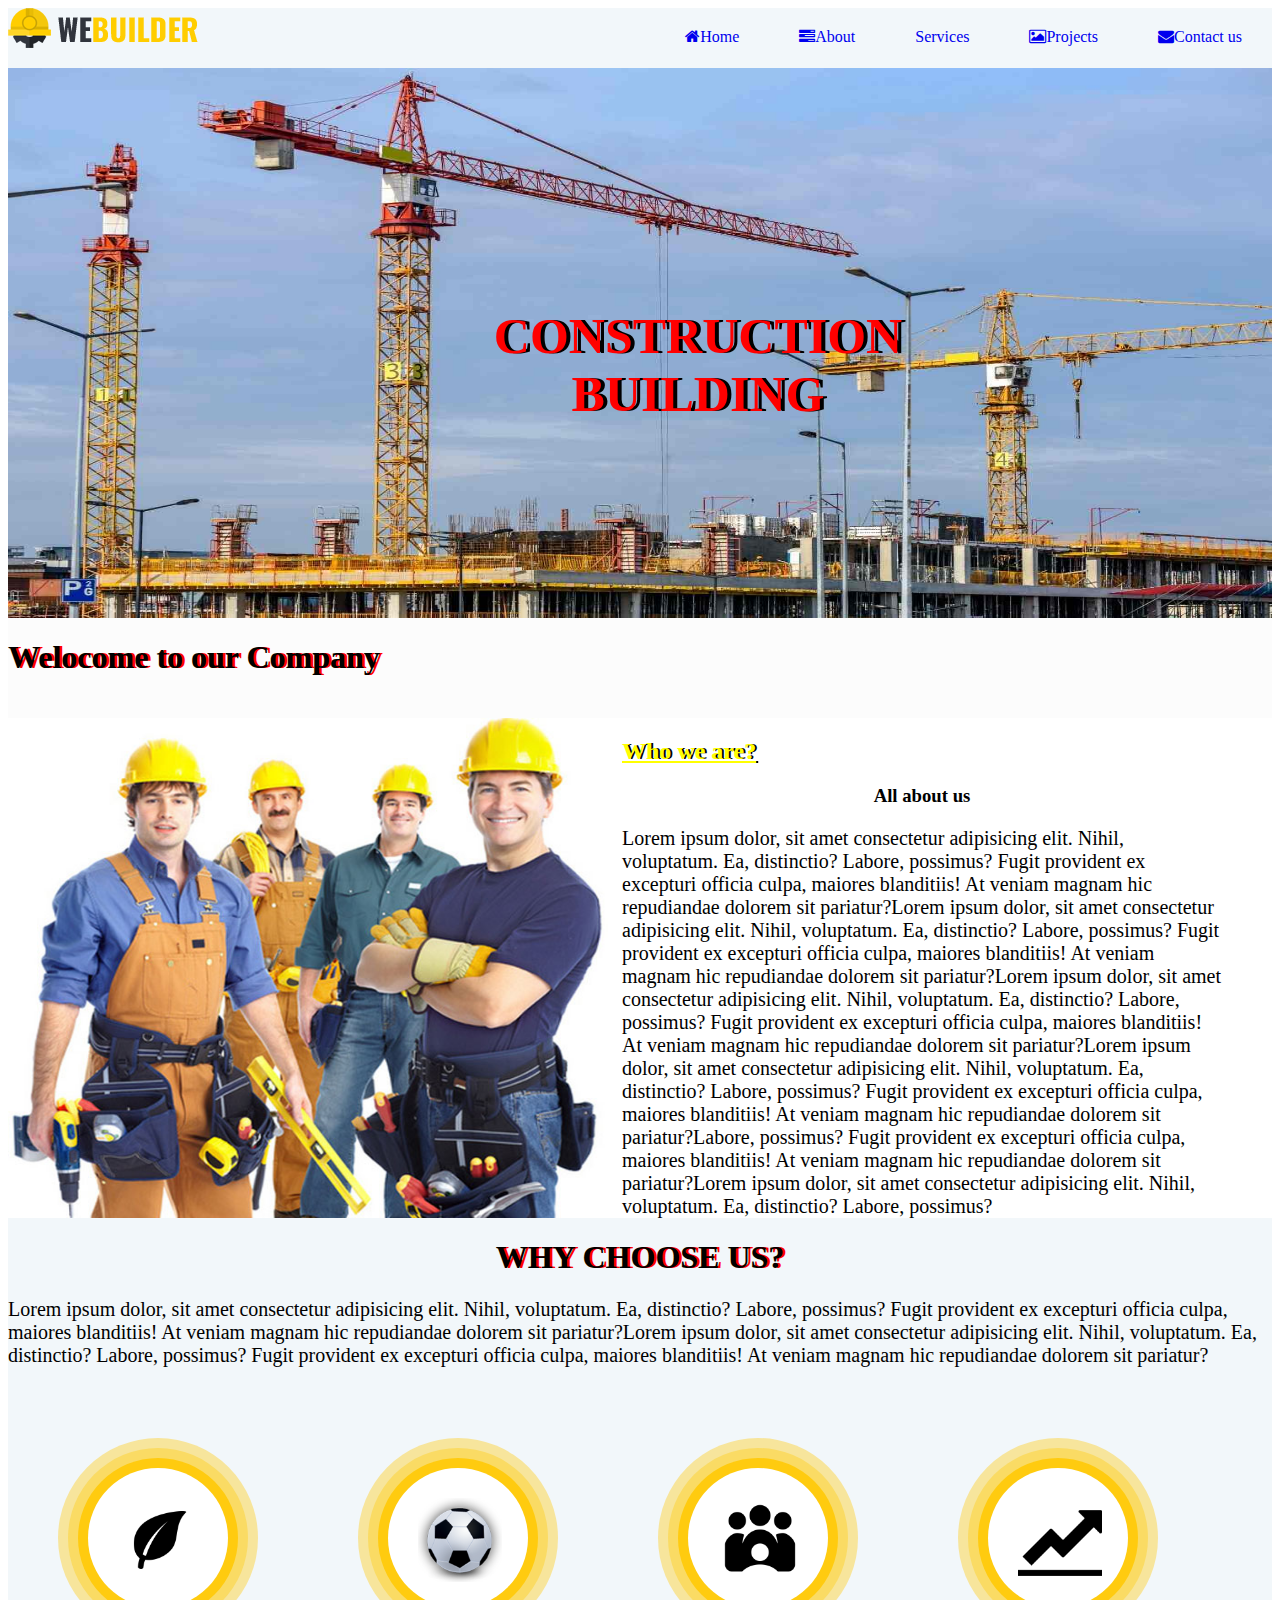
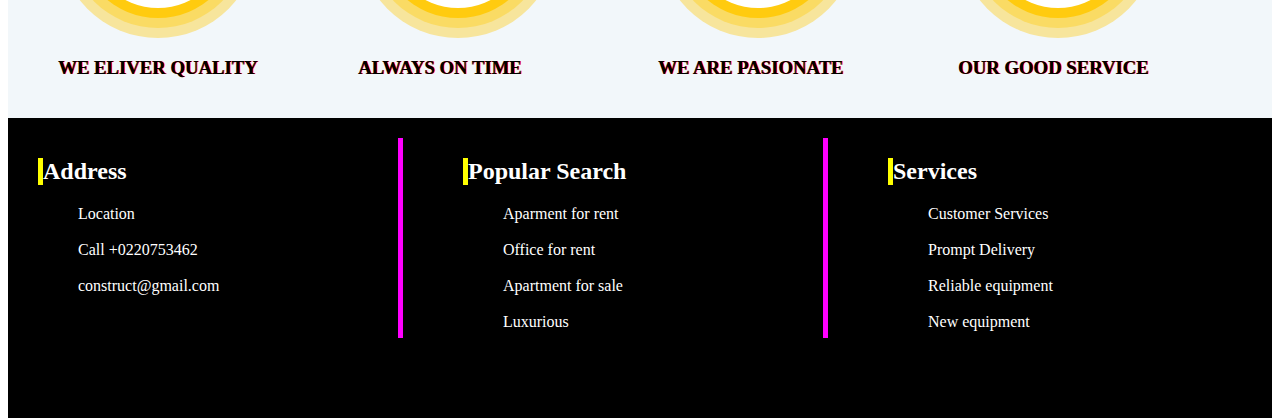
<file: css project/index.html>
<html>
	<head>
		<title>Css1project</title>
		<style type="text/css">
		
		</style>
		<link rel="stylesheet" type="text/css" href="index-style.css"/>
		<link rel="stylesheet" type="text/css" href="css/font-awesome.css"/>
	</head>
	<body>
		<div id="mainarea"> 
			<div id="menuarea"> 
				<div id="m1"><img src="home/download.webp"/></div>
				<div id="m2">
				<ul> 
					<li><a href="#"><i class="fa fa-envelope"> </i>Contact us</a></li>
					<li><a href="Project.html"><i class="fa fa-photo"> </i>Projects</a></li>
					<li><a href="services.html">Services</a></li>
					<li><a href="about.html"><i class="fa fa-tasks"> </i>About</a></li>
					<li><a href="index.html"><i class="fa fa-home"> </i>Home</a></li>
				</ul>
				</div>
			</div>
			<div id="toparea"> 
				<img src="home/topimg.jpg"/>
				<div id="tarea"><h1>CONSTRUCTION BUILDING</h1></div>
			</div>
			<div id="aboutarea1"> 
				<h1>Welocome to our Company</h1>
			</div>
			<div id="aboutarea2">
				<div id="a1"> 
					<img src="home/about.jpg"/>
				</div>
				<div id="a2">
					<h2>Who we are?</h2><h3>All about us</h3> 
					<p>Lorem ipsum dolor, sit amet consectetur adipisicing elit. Nihil, voluptatum. Ea, distinctio? Labore, possimus? Fugit provident ex excepturi officia culpa, maiores blanditiis! At veniam magnam hic repudiandae dolorem sit pariatur?Lorem ipsum dolor, sit amet consectetur adipisicing elit. Nihil, voluptatum. Ea, distinctio? Labore, possimus? Fugit provident ex excepturi officia culpa, maiores blanditiis! At veniam magnam hic repudiandae dolorem sit pariatur?Lorem ipsum dolor, sit amet consectetur adipisicing elit. Nihil, voluptatum. Ea, distinctio? Labore, possimus? Fugit provident ex excepturi officia culpa, maiores blanditiis! At veniam magnam hic repudiandae dolorem sit pariatur?Lorem ipsum dolor, sit amet consectetur adipisicing elit. Nihil, voluptatum. Ea, distinctio? Labore, possimus? Fugit provident ex excepturi officia culpa, maiores blanditiis! At veniam magnam hic repudiandae dolorem sit pariatur?Labore, possimus? Fugit provident ex excepturi officia culpa, maiores blanditiis! At veniam magnam hic repudiandae dolorem sit pariatur?Lorem ipsum dolor, sit amet consectetur adipisicing elit. Nihil, voluptatum. Ea, distinctio? Labore, possimus?</p>
				</div>
		 	</div>
			<div id="choosearea1"> 
				<h1>WHY CHOOSE US?</h1>
				<p>Lorem ipsum dolor, sit amet consectetur adipisicing elit. Nihil, voluptatum. Ea, distinctio? Labore, possimus? Fugit provident ex excepturi officia culpa, maiores blanditiis! At veniam magnam hic repudiandae dolorem sit pariatur?Lorem ipsum dolor, sit amet consectetur adipisicing elit. Nihil, voluptatum. Ea, distinctio? Labore, possimus? Fugit provident ex excepturi officia culpa, maiores blanditiis! At veniam magnam hic repudiandae dolorem sit pariatur?</p>
			</div>
			<div id="choosearea2"> 
				<div class="c1"> 
					<div id="cc1"> 
						<div id="cc12">
							<div id="cc13"> 
								<div id="cc14"> 
									<img src="home/leaf.png"/>
								</div>
							</div>
						</div>
					</div>
					<div id="cc2"> 
						<h3>WE ELIVER QUALITY</h3>
					</div>
				</div>
				<div class="c1"> 
					<div id="cc1"> 
						<div id="cc12">
							<div id="cc13"> 
								<div id="cc14"> 
									<img src="home/football.png"/>
								</div>
							</div>
						</div>
					</div>
					<div id="cc2"> 
						<h3>ALWAYS ON TIME</h3>
					</div>
				</div>
				<div class="c1"> 
					<div id="cc1"> 
						<div id="cc12">
							<div id="cc13"> 
								<div id="cc14"> 
									<img src="home/group.png"/>
								</div>
							</div>
						</div>
					</div>
					<div id="cc2"> 
						<h3>WE ARE PASIONATE</h3>
					</div>
				</div>
				<div class="c1"> 
					<div id="cc1"> 
						<div id="cc12">
							<div id="cc13"> 
								<div id="cc14">
				 					<img src="home/line.png"/>
								</div>
							</div>
						</div>
					</div>
					<div id="cc2"> 
						<h3>OUR GOOD SERVICE</h3>
					</div>
				</div>
			</div>
			<div id="footerarea"> 
				<div id="f1"> 
					<h2>Address</h2>
					<ul> 
						<li>Location</li></br>
						<li>Call +0220753462</li></br>
						<li>construct@gmail.com</li></br>
					</ul>
				</div> 
				<div id="f2"> 
					<h2>Popular Search</h2>
					<ul> 
						<li>Aparment for rent</li></br>
						<li>Office for rent</li></br>
						<li>Apartment for sale</li></br>
						<li>Luxurious</li></br>
					</ul>
				</div> 
				<div id="f3"> 
					<h2>Services</h2>
					<ul> 
						<li>Customer Services</li></br>
						<li>Prompt Delivery</li></br>
						<li>Reliable equipment</li></br>
						<li>New equipment</li></br>
					</ul>
				</div> 
			</div>
		</div>
	</body>
</html>
</file>
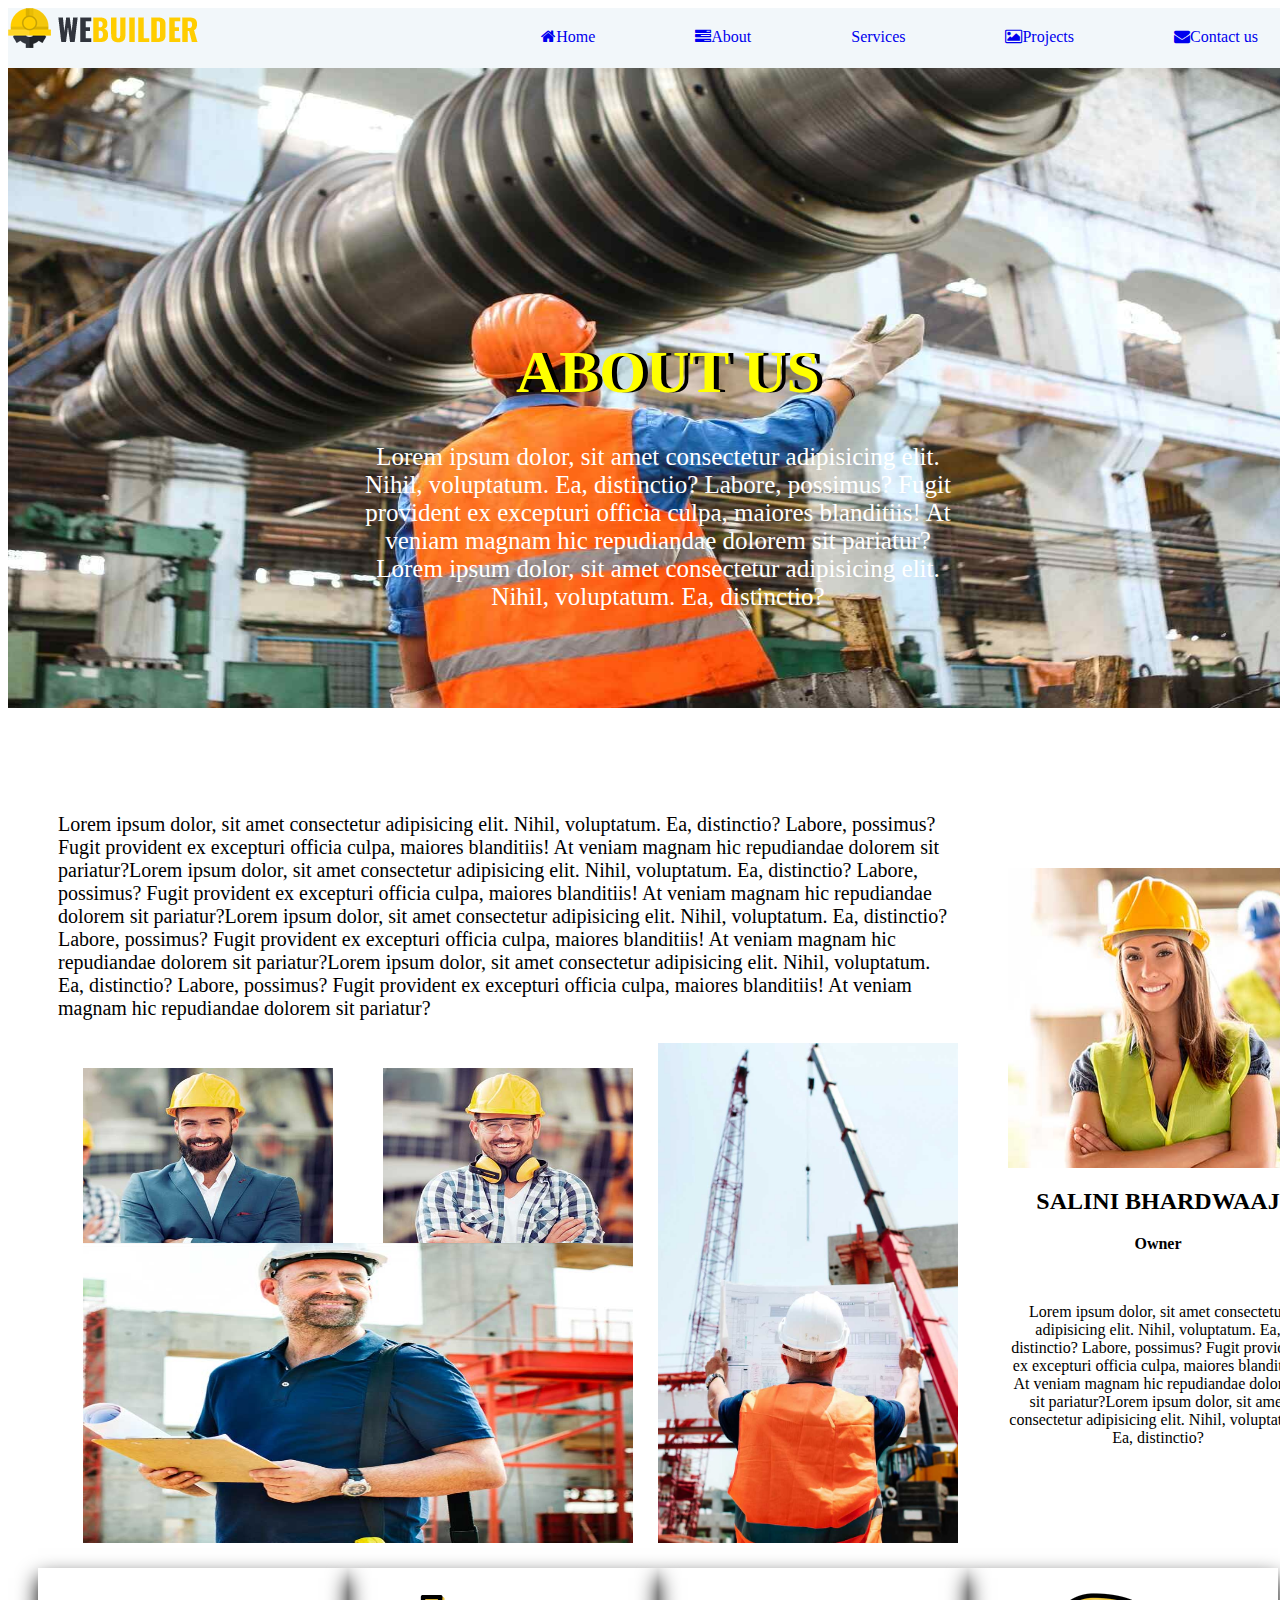
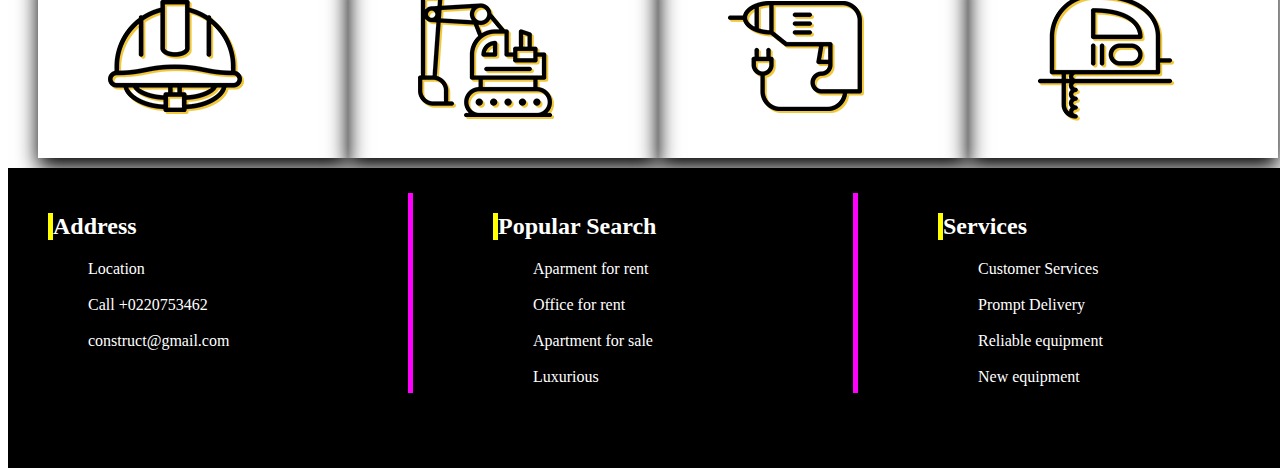
<file: about.html>
<html>
	<head>
		<title>Css1project</title>
		<style type="text/css">
		
		</style>
		<link rel="stylesheet" type="text/css" href="about-style.css"/>
		<link rel="stylesheet" type="text/css" href="css/font-awesome.css"/>
	</head>
	<body>
		<div id="mainarea"> 
			<div id="menuarea"> 
				<div id="m1"><img src="home/download.webp"/></div>
				<div id="m2">
					<ul> 
						<li><a href="#"><i class="fa fa-envelope"> </i>Contact us</a></li>
						<li><a href="Project.html"><i class="fa fa-photo"> </i>Projects</a></li>
						<li><a href="services.html">Services</a></li>
						<li><a href="about.html"><i class="fa fa-tasks"> </i>About</a></li>
						<li><a href="index.html"><i class="fa fa-home"> </i>Home</a></li>
					</ul>
				</div>
			</div>
			<div id="aboutarea1"> 
				<img src="about/about-img.jpg"/>
				<div id="tarea1"><h1>ABOUT US</h1></div>
				<div id="tarea2"><p>Lorem ipsum dolor, sit amet consectetur adipisicing elit. Nihil, voluptatum. Ea, distinctio? Labore, possimus? Fugit provident ex excepturi officia culpa, maiores blanditiis! At veniam magnam hic repudiandae dolorem sit pariatur?Lorem ipsum dolor, sit amet consectetur adipisicing elit. Nihil, voluptatum. Ea, distinctio?</p></div>
			</div>
			<div id="aboutarea2"> 
				<div id="a1"> 
					<div id="a12">
						<div id="a123"> 
							<p>Lorem ipsum dolor, sit amet consectetur adipisicing elit. Nihil, voluptatum. Ea, distinctio? Labore, possimus? Fugit provident ex excepturi officia culpa, maiores blanditiis! At veniam magnam hic repudiandae dolorem sit pariatur?Lorem ipsum dolor, sit amet consectetur adipisicing elit. Nihil, voluptatum. Ea, distinctio? Labore, possimus? Fugit provident ex excepturi officia culpa, maiores blanditiis! At veniam magnam hic repudiandae dolorem sit pariatur?Lorem ipsum dolor, sit amet consectetur adipisicing elit. Nihil, voluptatum. Ea, distinctio? Labore, possimus? Fugit provident ex excepturi officia culpa, maiores blanditiis! At veniam magnam hic repudiandae dolorem sit pariatur?Lorem ipsum dolor, sit amet consectetur adipisicing elit. Nihil, voluptatum. Ea, distinctio? Labore, possimus? Fugit provident ex excepturi officia culpa, maiores blanditiis! At veniam magnam hic repudiandae dolorem sit pariatur?</p>
						</div>
					 	<div id="a124"> 
							<div id="a1245"> 
								<div id="box1"> 
									<img src="about/avatar-05.jpg"/>
								</div>
								<div id="box2">
									<img src="about/avatar-06.jpg"/>
								</div>
							</div>
					 		<div id="a1246"> 
								<img src="about/gallery-02.jpg"/>
							</div>
					 	</div>
					 	<div id="a125"> 
							<img src="about/gallery-01.jpg"/>
						</div>
					 </div>
					<div id="a13"> 
						<div id="b13"> 
							<img src="about/avatar-07.jpg"/>
						</div>
						<div id="b14"> 
							<h2>SALINI BHARDWAAJ</h2>
							<p><b>Owner</b></p><br/>
							<p>Lorem ipsum dolor, sit amet consectetur adipisicing elit. Nihil, voluptatum. Ea, distinctio? Labore, possimus? Fugit provident ex excepturi officia culpa, maiores blanditiis! At veniam magnam hic repudiandae dolorem sit pariatur?Lorem ipsum dolor, sit amet consectetur adipisicing elit. Nihil, voluptatum. Ea, distinctio?</p>
						</div>
					</div>
				</div>
				<div id="a2">
					<div id="div"> 
					<div class="b2"> 
						<img src="about/icon-05.png"/>
					</div>
					<div class="b2"> 
						<img src="about/icon-06.png"/>
					</div>
					<div class="b2"> 
						<img src="about/icon-07.png"/>
					</div>
					<div class="b2"> 
						<img src="about/icon-08.png"/>
					</div>
					</div>
				</div>
			</div>
			<div id="footerarea"> 
				<div id="f1"> 
					<h2>Address</h2>
					<ul> 
						<li>Location</li></br>
						<li>Call +0220753462</li></br>
						<li>construct@gmail.com</li></br>
					</ul>
				</div> 
				<div id="f2"> 
					<h2>Popular Search</h2>
					<ul> 
						<li>Aparment for rent</li></br>
						<li>Office for rent</li></br>
						<li>Apartment for sale</li></br>
						<li>Luxurious</li></br>
					</ul>
				</div> 
				<div id="f3"> 
					<h2>Services</h2>
					<ul> 
						<li>Customer Services</li></br>
						<li>Prompt Delivery</li></br>
						<li>Reliable equipment</li></br>
						<li>New equipment</li></br>
					</ul>
				</div> 
			</div>
		</div>
	</body>
</html>
</file>
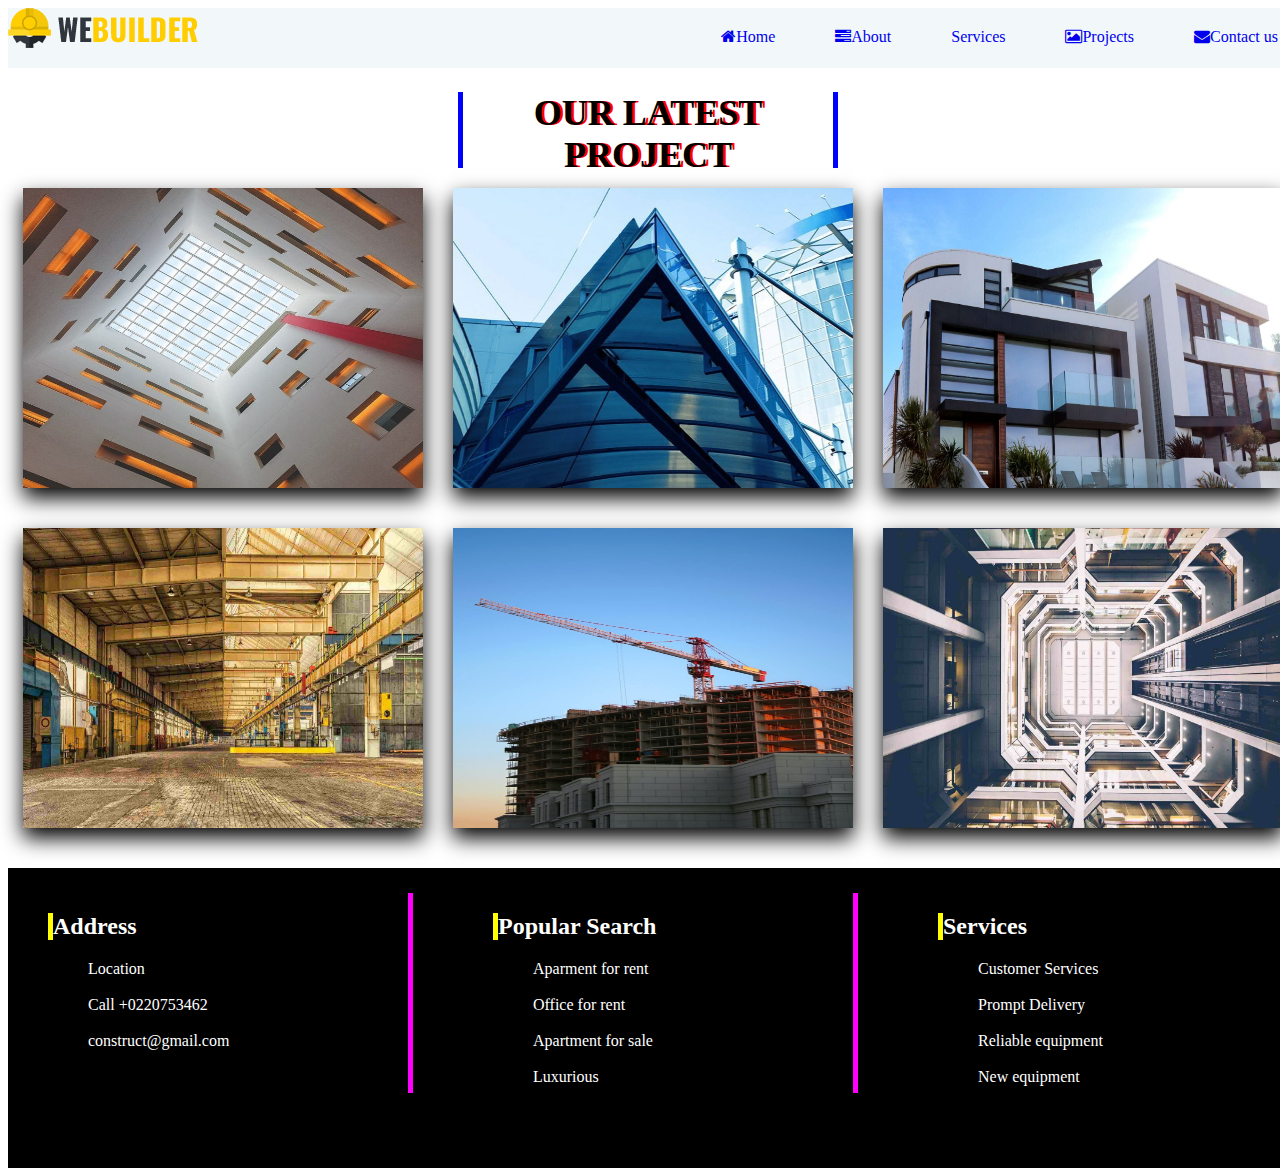
<file: project.html>
<html>
	<head>
		<title>Css1project</title>
		<style type="text/css">
		
		</style>
		<link rel="stylesheet" type="text/css" href="project-style.css"/>
		<link rel="stylesheet" type="text/css" href="css/font-awesome.css"/>
	</head>
	<body>
		<div id="mainarea"> 
			<div id="menuarea"> 
				<div id="m1"><img src="home/download.webp"/></div>
				<div id="m2">
				<ul> 
					<li><a href="#"><i class="fa fa-envelope"> </i>Contact us</a></li>
					<li><a href="Project.html"><i class="fa fa-photo"> </i>Projects</a></li>
					<li><a href="services.html">Services</a></li>
					<li><a href="about.html"><i class="fa fa-tasks"> </i>About</a></li>
					<li><a href="index.html"><i class="fa fa-home"> </i>Home</a></li>
				</ul>
				</div>
			</div>
			<div id="projectarea1"> 
				<div id="p2"><h1>OUR LATEST PROJECT</h1></div>
			</div>
			<div id="projectarea2"> 
				 <div id="p1"> 
					<div class="square">
						<img src="project/project5.jpeg"/>
					 </div>
					<div class="square"> 
						<img src="project/project6.jpeg"/><hr>
					 </div>
					<div class="square"> 
						<img src="project/project1.jpg"/><hr>
					 </div>
					<div class="square">
				 		<img src="project/project2.jpg"/><hr>
					 </div>
					<div class="square"> 
						<img src="project/project3.jpg"/><hr>
					 </div>
					<div class="square">
						<img src="project/project4.jpg"/><hr>
					 </div>
				</div>
			</div>
			<div id="footerarea"> 
				<div id="f1"> 
					<h2>Address</h2>
					<ul> 
						<li>Location</li></br>
						<li>Call +0220753462</li></br>
						<li>construct@gmail.com</li></br>
					</ul>
				</div> 
				<div id="f2"> 
					<h2>Popular Search</h2>
					<ul> 
						<li>Aparment for rent</li></br>
						<li>Office for rent</li></br>
						<li>Apartment for sale</li></br>
						<li>Luxurious</li></br>
					</ul>
				</div> 
				<div id="f3"> 
					<h2>Services</h2>
					<ul> 
						<li>Customer Services</li></br>
						<li>Prompt Delivery</li></br>
						<li>Reliable equipment</li></br>
						<li>New equipment</li></br>
					</ul>
				</div>  
			</div>
		</div>
	</body>
</html>
</file>
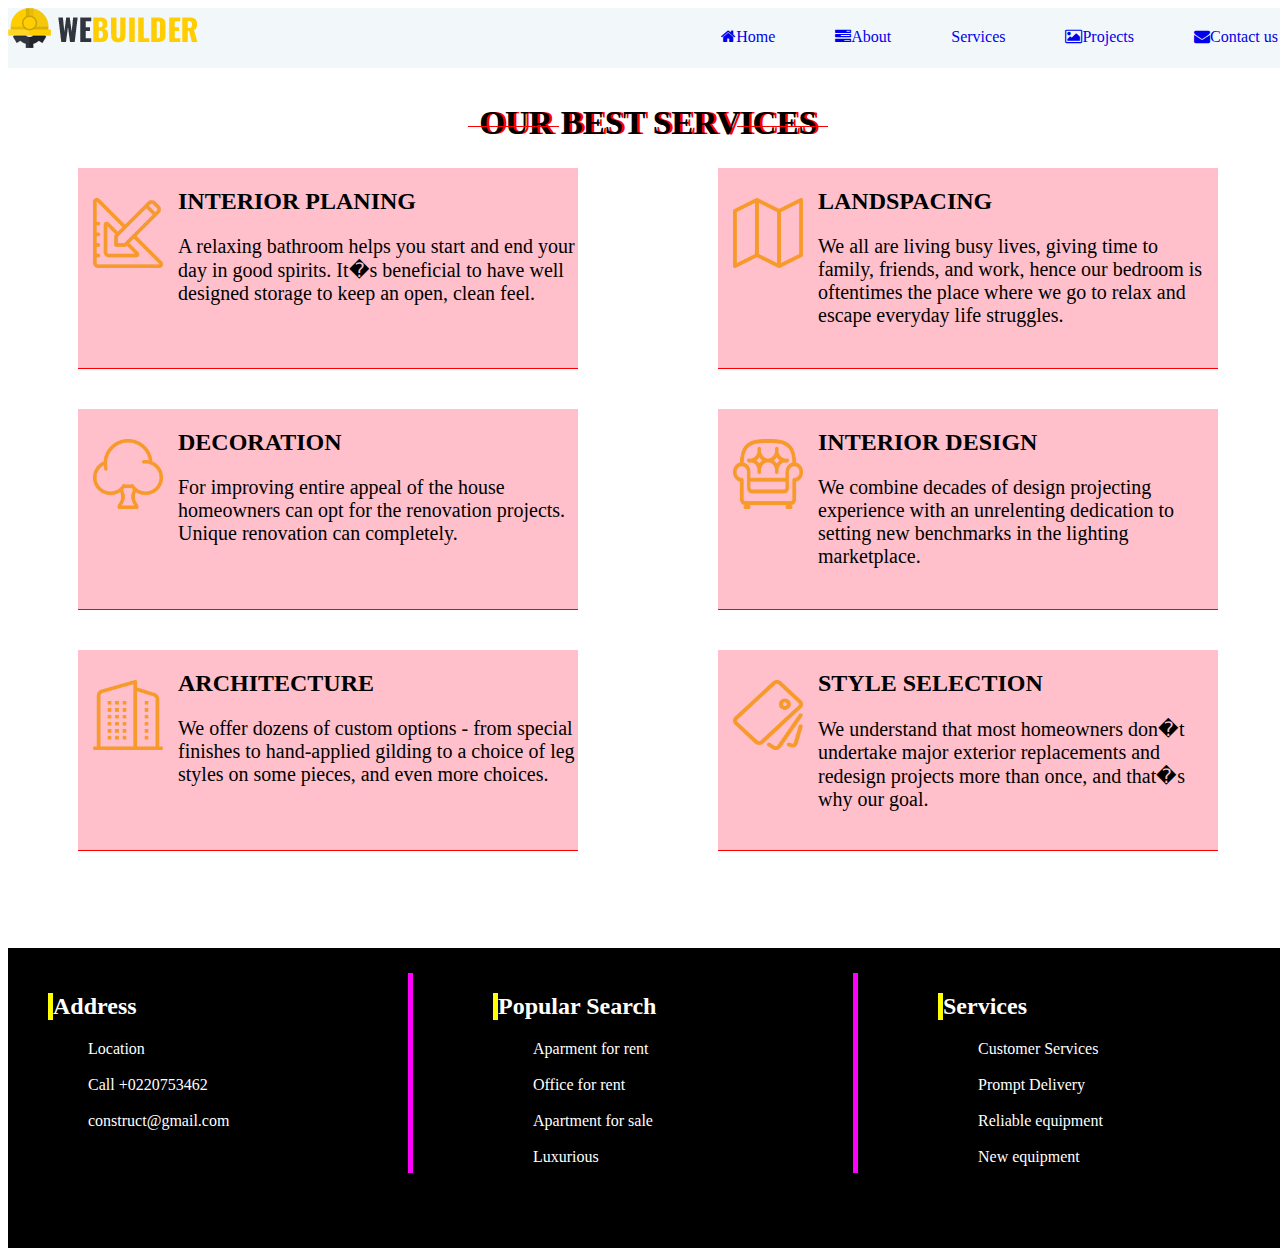
<file: services.html>
<html>
	<head>
		<title>Css1project</title>
		<style type="text/css">
		
		</style>
		<link rel="stylesheet" type="text/css" href="services-style.css"/>
		<link rel="stylesheet" type="text/css" href="css/font-awesome.css"/>
	</head>
	<body>
		<div id="mainarea"> 
			<div id="menuarea"> 
				<div id="m1"><img src="home/download.webp"/></div>
				<div id="m2">
				<ul> 
					<li><a href="#"><i class="fa fa-envelope"> </i>Contact us</a></li>
					<li><a href="Project.html"><i class="fa fa-photo"> </i>Projects</a></li>
					<li><a href="services.html">Services</a></li>
					<li><a href="about.html"><i class="fa fa-tasks"> </i>About</a></li>
					<li><a href="index.html"><i class="fa fa-home"> </i>Home</a></li>
				</ul>
				</div>
			</div>
			<div id="servicearea1"> 
				<div id="s1"><h1>OUR BEST SERVICES</h1></div>
			</div>
			<div id="servicearea2"> 
				<div class="box">
					<div class="b1">
						<img src="services/pencil-ruler.png"/>
					</div>
					<div class="b2">
						<h2>INTERIOR PLANING</h2>
						<p>A relaxing bathroom helps you start and end your day in good spirits. It�s beneficial to have well 							designed storage to keep an open, clean feel.</p>
					</div>
				</div>
				<div class="box"> 
					<div class="b1">
						<img src="services/map.png"/>
					 </div>
					<div class="b2"> 
						<h2>LANDSPACING</h2>
						<p>We all are living busy lives, giving time to family, friends, and work, hence our bedroom is 							oftentimes the place where we go to relax and escape everyday life struggles.</p>
					</div>
				</div>
				<div class="box">
					<div class="b1"> 
						<img src="services/tree.png"/>
					 </div>
					<div class="b2"> 
						<h2>DECORATION</h2>
						<p>For improving entire appeal of the house homeowners can opt for the renovation projects. Unique 							renovation can completely.</p>
					</div>
				</div>
				<div class="box"> 
					<div class="b1"> 
						<img src="services/couch.png"/>
					 </div>
					<div class="b2"> 
						<h2>INTERIOR DESIGN</h2>
						<p>We combine decades of design projecting experience with an unrelenting dedication to setting new 							benchmarks in the lighting marketplace.</p>
					</div>
				</div>
				<div class="box"> 
					<div class="b1"> 
						<img src="services/apartment.png"/>
					 </div>
					<div class="b2"> 
						<h2>ARCHITECTURE</h2>
						<p>We offer dozens of custom options - from special finishes to hand-applied gilding to a choice of 							leg styles on some pieces, and even more choices.</p>
					</div>
				</div>
				<div class="box"> 
					<div class="b1"> 
						<img src="services/color-sampler.png"/>
					 </div>
					<div class="b2"> 
						<h2>STYLE SELECTION</h2>
						<p>We understand that most homeowners don�t undertake major exterior replacements and redesign 							projects more than once, and that�s why our goal.</p>
					</div>
				</div>
			</div>
			<div id="footerarea"> 
				<div id="f1"> 
					<h2>Address</h2>
					<ul> 
						<li>Location</li></br>
						<li>Call +0220753462</li></br>
						<li>construct@gmail.com</li></br>
					</ul>
				</div> 
				<div id="f2"> 
					<h2>Popular Search</h2>
					<ul> 
						<li>Aparment for rent</li></br>
						<li>Office for rent</li></br>
						<li>Apartment for sale</li></br>
						<li>Luxurious</li></br>
					</ul>
				</div> 
				<div id="f3"> 
					<h2>Services</h2>
					<ul> 
						<li>Customer Services</li></br>
						<li>Prompt Delivery</li></br>
						<li>Reliable equipment</li></br>
						<li>New equipment</li></br>
					</ul>
				</div>  
			</div>
		</div>
	</body>
</html>
</file>
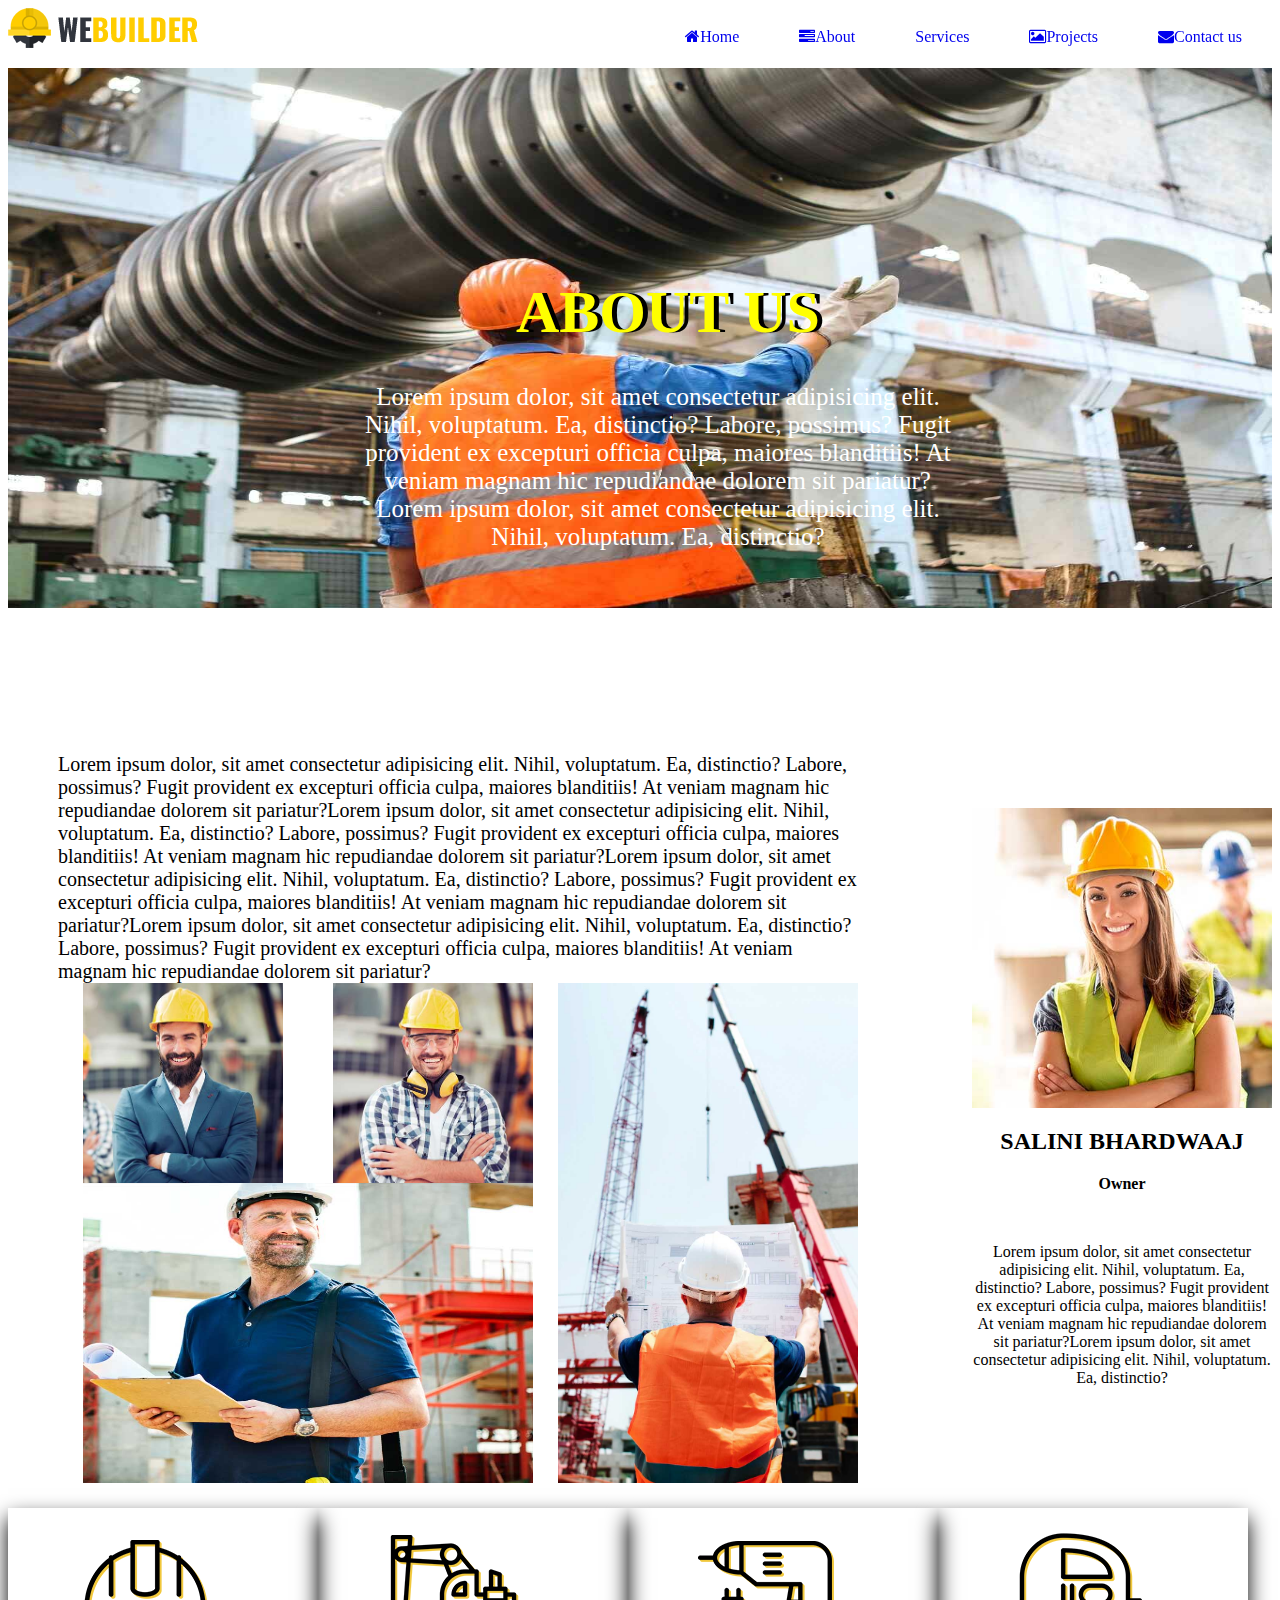
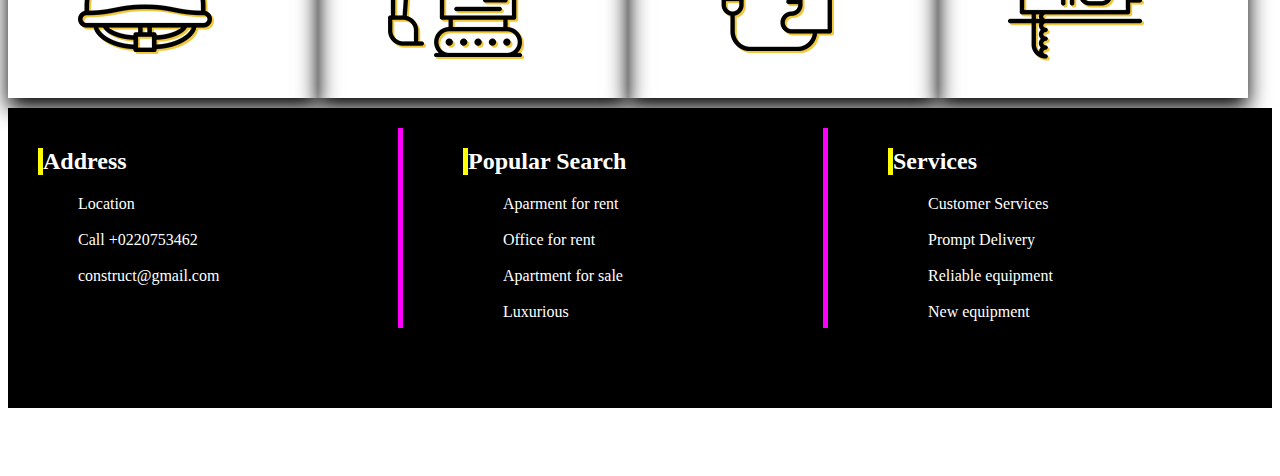
<file: css project/about.html>
<html>
	<head>
		<title>Css1project</title>
		<style type="text/css">
		
		</style>
		<link rel="stylesheet" type="text/css" href="about-style.css"/>
		<link rel="stylesheet" type="text/css" href="css/font-awesome.css"/>
	</head>
	<body>
		<div id="mainarea"> 
			<div id="menuarea"> 
				<div id="m1"><img src="home/download.webp"/></div>
				<div id="m2">
					<ul> 
						<li><a href="contact.html"><i class="fa fa-envelope"> </i>Contact us</a></li>
						<li><a href="Project.html"><i class="fa fa-photo"> </i>Projects</a></li>
						<li><a href="services.html">Services</a></li>
						<li><a href="about.html"><i class="fa fa-tasks"> </i>About</a></li>
						<li><a href="index.html"><i class="fa fa-home"> </i>Home</a></li>
					</ul>
				</div>
			</div>
			<div id="aboutarea1"> 
				<img src="about/about-img.jpg"/>
				<div id="tarea1"><h1>ABOUT US</h1></div>
				<div id="tarea2"><p>Lorem ipsum dolor, sit amet consectetur adipisicing elit. Nihil, voluptatum. Ea, distinctio? Labore, possimus? Fugit provident ex excepturi officia culpa, maiores blanditiis! At veniam magnam hic repudiandae dolorem sit pariatur?Lorem ipsum dolor, sit amet consectetur adipisicing elit. Nihil, voluptatum. Ea, distinctio?</p></div>
			</div>
			<div id="aboutarea2"> 
				<div id="a1"> 
					<div id="a12">
						<div id="a123"> 
							<p>Lorem ipsum dolor, sit amet consectetur adipisicing elit. Nihil, voluptatum. Ea, distinctio? Labore, possimus? Fugit provident ex excepturi officia culpa, maiores blanditiis! At veniam magnam hic repudiandae dolorem sit pariatur?Lorem ipsum dolor, sit amet consectetur adipisicing elit. Nihil, voluptatum. Ea, distinctio? Labore, possimus? Fugit provident ex excepturi officia culpa, maiores blanditiis! At veniam magnam hic repudiandae dolorem sit pariatur?Lorem ipsum dolor, sit amet consectetur adipisicing elit. Nihil, voluptatum. Ea, distinctio? Labore, possimus? Fugit provident ex excepturi officia culpa, maiores blanditiis! At veniam magnam hic repudiandae dolorem sit pariatur?Lorem ipsum dolor, sit amet consectetur adipisicing elit. Nihil, voluptatum. Ea, distinctio? Labore, possimus? Fugit provident ex excepturi officia culpa, maiores blanditiis! At veniam magnam hic repudiandae dolorem sit pariatur?</p>
						</div>
					 	<div id="a124"> 
							<div id="a1245"> 
								<div id="box1"> 
									<img src="about/avatar-05.jpg"/>
								</div>
								<div id="box2">
									<img src="about/avatar-06.jpg"/>
								</div>
							</div>
					 		<div id="a1246"> 
								<img src="about/gallery-02.jpg"/>
							</div>
					 	</div>
					 	<div id="a125"> 
							<img src="about/gallery-01.jpg"/>
						</div>
					 </div>
					<div id="a13"> 
						<div id="b13"> 
							<img src="about/avatar-07.jpg"/>
						</div>
						<div id="b14"> 
							<h2>SALINI BHARDWAAJ</h2>
							<p><b>Owner</b></p><br/>
							<p>Lorem ipsum dolor, sit amet consectetur adipisicing elit. Nihil, voluptatum. Ea, distinctio? Labore, possimus? Fugit provident ex excepturi officia culpa, maiores blanditiis! At veniam magnam hic repudiandae dolorem sit pariatur?Lorem ipsum dolor, sit amet consectetur adipisicing elit. Nihil, voluptatum. Ea, distinctio?</p>
						</div>
					</div>
				</div>
				<div id="a2">
					<div id="div"> 
					<div class="b2"> 
						<img src="about/icon-05.png"/>
					</div>
					<div class="b2"> 
						<img src="about/icon-06.png"/>
					</div>
					<div class="b2"> 
						<img src="about/icon-07.png"/>
					</div>
					<div class="b2"> 
						<img src="about/icon-08.png"/>
					</div>
					</div>
				</div>
			</div>
			<div id="footerarea"> 
				<div id="f1"> 
					<h2>Address</h2>
					<ul> 
						<li>Location</li></br>
						<li>Call +0220753462</li></br>
						<li>construct@gmail.com</li></br>
					</ul>
				</div> 
				<div id="f2"> 
					<h2>Popular Search</h2>
					<ul> 
						<li>Aparment for rent</li></br>
						<li>Office for rent</li></br>
						<li>Apartment for sale</li></br>
						<li>Luxurious</li></br>
					</ul>
				</div> 
				<div id="f3"> 
					<h2>Services</h2>
					<ul> 
						<li>Customer Services</li></br>
						<li>Prompt Delivery</li></br>
						<li>Reliable equipment</li></br>
						<li>New equipment</li></br>
					</ul>
				</div> 
			</div>
		</div>
	</body>
</html>
</file>
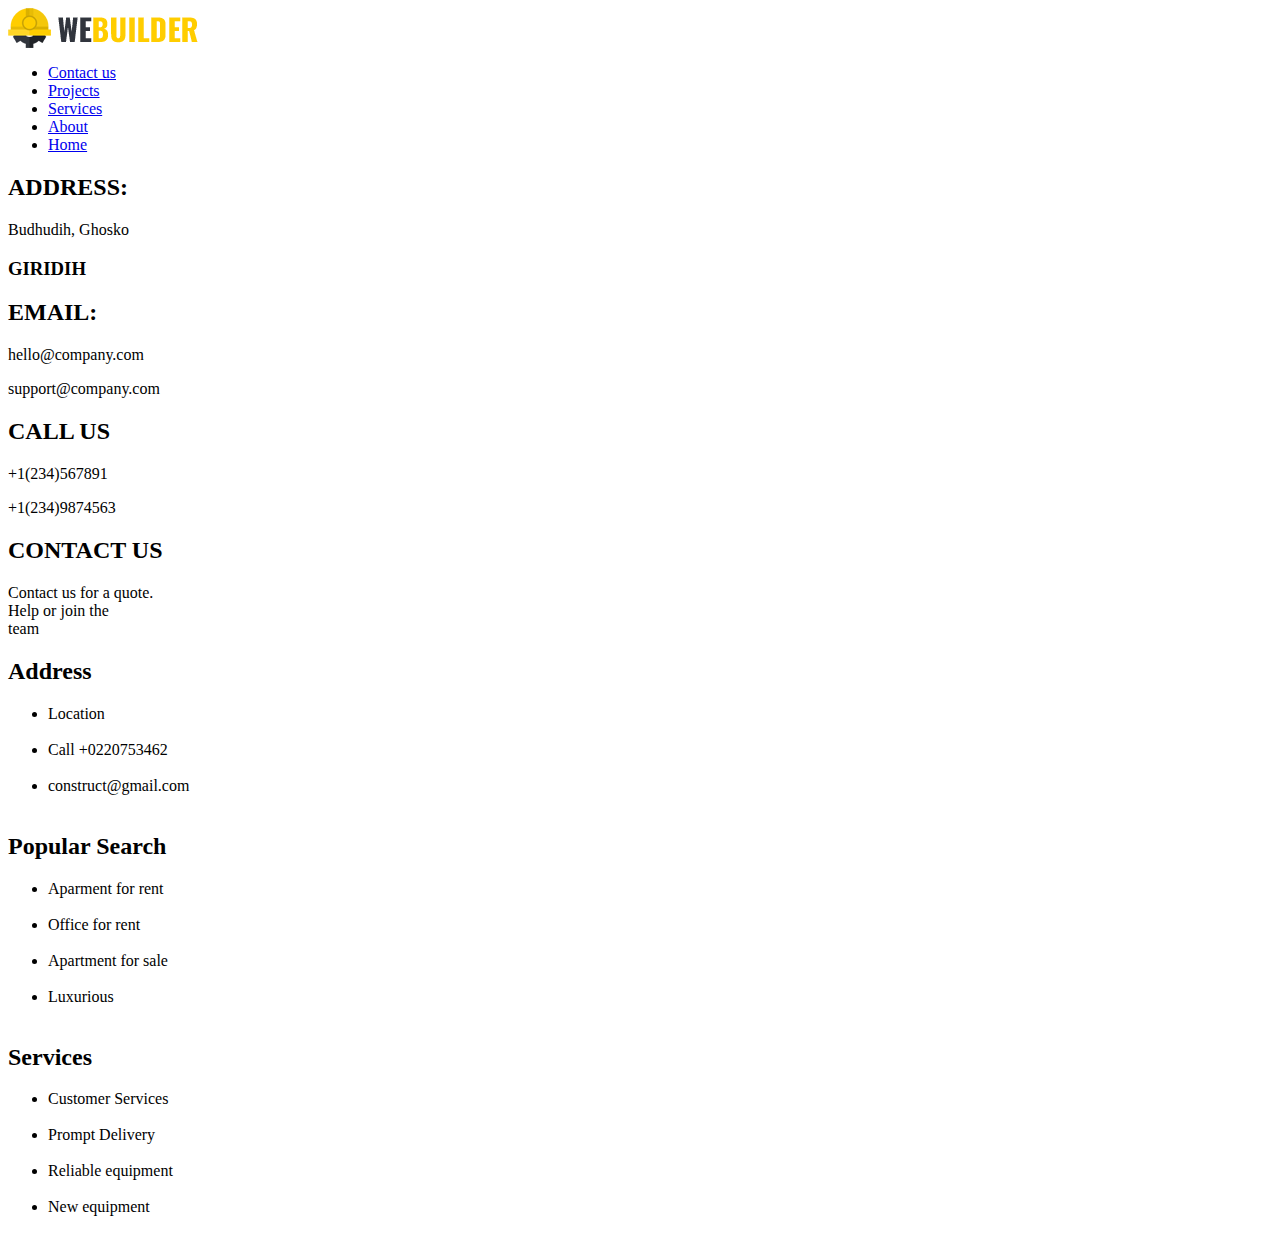
<file: css project/contact.html>
<html>
	<head>
		<title>Contact Page</title>
		<style type="text/css">
			<link rel="stylesheet" type="text/css" href="contact-style.css"/>
			<link rel="stylesheet" type="text/css" href="css/font-awesome.css"/>
	</style>
	</head>
	<body>
		<div id="mainarea"> 
			<div id="menuarea"> 
				<div id="m1"><img src="download.webp"/></div>
				<div id="m2">
					<ul> 
						<li><a href="contact.html"><i class="fa fa-envelope"> </i>Contact us</a></li>
						<li><a href="Project.html"><i class="fa fa-photo"> </i>Projects</a></li>
						<li><a href="services.html">Services</a></li>
						<li><a href="about.html"><i class="fa fa-tasks"> </i>About</a></li>
						<li><a href="index.html"><i class="fa fa-home"> </i>Home</a></li>
					</ul>
				</div>
			</div>
			<div id="contactarea"> 
				<div id="c1">
					<div class="c1"> 
						<div class="cc1"> 
							<div class="cc3"> </div>
						</div>
						<div class="cc2"> 
							<h2>ADDRESS:</h2>
							<p>Budhudih, Ghosko</p>
							<h3>GIRIDIH</h3>
						</div>	
					</div>
					<div class="c1"> 
						<div class="cc1"> 
							<div class="cc3"> </div>
						</div>
						<div class="cc2">
							<h2>EMAIL:</h2>
							<p>hello@company.com</p>
							<p>support@company.com</p>
						</div>	
					</div>
					<div class="c1"> 
						<div class="cc1"> 
							<div class="cc3"> </div>
						</div>
						<div class="cc2"> 
							<h2>CALL US</h2>
							<p>+1(234)567891</p>
							<p>+1(234)9874563</p>
						</div>	
					</div>
					<div class="c1">
						 
						<div id="cc3">
							<h2>CONTACT US</h2>
							<p>Contact us for a quote.<br/>Help or join the <br/>team</p>
						</div>
					</div>
				</div>
				<div id="c2"> </div>
			</div>	
			<div id="footerarea"> 
				<div id="f1"> 
					<h2>Address</h2>
					<ul> 
						<li>Location</li></br>
						<li>Call +0220753462</li></br>
						<li>construct@gmail.com</li></br>
					</ul>
				</div> 
				<div id="f2"> 
					<h2>Popular Search</h2>
					<ul> 
						<li>Aparment for rent</li></br>
						<li>Office for rent</li></br>
						<li>Apartment for sale</li></br>
						<li>Luxurious</li></br>
					</ul>
				</div> 
				<div id="f3"> 
					<h2>Services</h2>
					<ul> 
						<li>Customer Services</li></br>
						<li>Prompt Delivery</li></br>
						<li>Reliable equipment</li></br>
						<li>New equipment</li></br>
					</ul>
				</div> 
			</div>
		</div>
	</body>
</html>
</file>
<file: css project/index-style.css>
#mainarea{
	width:100%;
	height:1960px;
	background:white;
		}
			#menuarea{
				width:100%;
				height:60px;
				background:#F2F7FA;
				float:left;
				position:sticky;
				top:0;
					}
						#m1{
							width:300px;
							height:60px;
							float:left;
								}
						#m2{
							width:800px;
							height:60px;
							float:right;
								}
						#m2 ul{
							list-style:none;
							margin:0;
							padding:0;
									}
						#m2 ul li{
							float:right;
								}
						#m2 ul li a:link, #m2 ul li a:visited{
										text-decoration:none;
										padding:20px 30px;
										display:block;
											}
						#m2 ul li a:hover{
									color:white;
									background:red;
									border-radius:5%;
										}
			#toparea{
				width:100%;
				height:550px;
				float:left;
				position:relative;
					}
						#toparea img{
								width:100%;
								height:100%;
									}
						#tarea{
							width:600px;
							height:100px;
							position:absolute;
							bottom:0;
							margin:245px 390px;
								}
									#tarea h1{
											color:red;
											text-align:center;
											font-weight:bold;
											font-size:50px;
											text-shadow:4px 0 black;
												}
						
			#aboutarea1{
					width:100%;
					height:100px;
					background:#FCFCFC;
					float:left;
						}
							#aboutarea1 h1{
									font-weight:bold;
									text-shadow:3px 0 red;
										}
							#aboutarea1 p{
									font-size:20px;
									font-weight:bold;
										}
			#aboutarea2{
				width:100%;
				height:500px;
				background:none;
				float:left;
					}
						#a1{
							width:500px;
							height:500px;
							background:none;
							float:left;
								}
									#a1 img{
										width:600px;
										height:500px;
											}
						#a2{
							width:600px;
							height:400px;
							background:none;
							float:right;
							margin:0 50px;
							border-bottom:5px;
								}
									#a2 h2{
										color:yellow;
										text-decoration:underline;
										text-shadow:2px 0 black;
											}
									#a2 h3{
										text-align:center;
										font-weight:bold;
											}
									#a2 p{
										font-size:20px;
										text-align:left;
											}
			#choosearea1{
				width:100%;
				height:200px;
				background:#F2F7FA;
				float:left;
					}
						#choosearea1 h1{
								text-align:center;
								font-weight:bold;
								text-shadow:3px 0  0 red;
									}
						#choosearea1 p{
								font-size:20px;
									}
			#choosearea2{
				width:100%;
				height:300px;
				background:#F2F7FA;
				float:left;
					}
				.c1{
					width:200px;
					height:240px;
					background:#F2F7FA;
					float:left;
					margin:20px 50px;
						}
					#cc1{
						width:200px;
						height:200px;
						background:#F7E59C;
						float:left;
						border-radius:50%;
							}
						#cc12{
							width:180px;
							height:180px;
							background:#FADB64;
							float:left;
							margin:10px;
							border-radius:50%;
								}
						#cc13{
							width:160px;
							height:160px;
							background:#FFCB0F;
							float:left;
							margin:10px;
							border-radius:50%;
								}
						#cc14{
							width:140px;
							height:140px;
							background:#fff;
							float:left;
							margin:10px;
							border-radius:50%;
								}
						#cc14 img{
							width:60%;
							height:60%;
							margin:30px;
								}
					#cc2{
						width:200px;
						height:40px;
						background:#F2F7FA;
						float:left;
							}
								#cc2 h3{
									text-shadow:1px 0 red;
										}
			
			#footerarea{
				width:100%;
				height:300px;
				background:black;
				float:left;
					}
						#f1{
							width:360px;
							height:200px;
							float:left;
							margin:20px 30px;
							border-right:solid 5px magenta;
								}
						#f2{
							width:360px;
							height:200px;
							float:left;
							margin:20px 30px;
							border-right:solid 5px magenta;
								}
						#f3{
							width:320px;
							height:200px;
							float:left;
							margin:20px 30px;
								}
									#footerarea h2{
										color:white;
										border-left:solid 5px yellow;
											}
												#footerarea ul{
													list-style:none;
														
														}
												#footerarea ul li{
													color:white;
														}
</file>
<file: about-style.css>
#mainarea{
	width:1300px;
	height:2060px;
	background:white;
		}
			#menuarea{
				width:1300px;
				height:60px;
				background:#F2F7FA;
				position:sticky;
				top:0;
					}
						#m1{
							width:300px;
							height:60px;
							float:left;
								}
						#m2{
							width:1000px;
							height:60px;
							float:right;
								}
						#m2 ul{
							list-style:none;
							margin:0;
							padding:0;
									}
						#m2 ul li{
							float:right;
								}
						#m2 ul li a:link, #m2 ul li a:visited{
											text-decoration:none;
											padding:20px 50px;
											display:block;
											}
						#m2 ul li a:hover{
									color:white;
									background:red;
									border-radius:5%;
										}
			#aboutarea1{
				width:1300px;
				height:700px;
				background:none;	
				position:relative;
					}
						#aboutarea1 img{
								width:1300px;
								height:640px;
									}
						#tarea1{
							width:400px;
							height:150px;
							background:none;
							position:absolute;
							bottom:0;
							margin:240px 550px 320px 460px;
								}
								#tarea1 h1{
									color:yellow;
									font-size:60px;
									text-align:center;
									text-shadow:5px 0 black;
										}
						#tarea2{
							width:600px;
							height:150px;
							background:none;
							position:absolute;
							bottom:0;
							margin:200px 350px;
								}
								#tarea2 p{
									font-size:25px;
									text-align:center;
									color:white;
										}
			#aboutarea2{
					width:1300px;
					height:1000px;
					background:none;
						}
						#a1{
							width:1300px;
							height:800px;
							background:none;
							float:left;
								}
								#a12{
									width:900px;
									height:750px;
									margin:25px 50px;
									background:none;
									float:left;
										}
										#a123{
											width:900px;
											height:250px;
											background:none;
											float:left;
												}
												#a123 p{
													font-size:20px;
														}
										#a124{
											width:600px;
											height:500px;
											background:none;
											float:left;
												}
												#a1245{
													width:600px;
													height:200px;
													background:none;
													float:left;
														}
												#box1{
													width:250px;
													height:200px;
													margin:025px;
													float:left;
														}
												#box1 img{
													width:100%;
													height:100%;
														}
												#box2{
													width:250px;
													height:200px;
													margin:025px;
													float:right;
															}
												#box2 img{
													width:100%;
													height:100%;
														}
													#a1246{
														width:550px;
														height:300px;
														background:none;
														margin:0 25px;
														float:left;
															}
															#a1246 img{
															width:100%;
															height:100%;
																}
											#a125{
												width:300px;
												height:500px;
												background:none;
												float:right;
																}
													#a125 img{
														width:100%;
														height:100%;
															}
									#a13{
										width:300px;
										height:600px;
										margin:100px 0 100px 0;
										background:none;
										float:right;
											}
											#b13{
												width:300px;
												height:300px;
												background:none;
													}
													#b13 img{
														width:100%;
														height:100%;
															}
											#b14{
												width:300px;
												height:300px;
												background:none;
												float:right;
													}
													#b14 h2{
														text-align:center;
														font-weight:bold;
															}
													#b14 p{
														text-align:center;
															}
							#a2{
								width:1300px;
								height:200px;
								background:none;
								float:left;
								
									}
										#div{
											width:1240px;
											height:190px;
											margin:0 30px 0 30px;
												}
										.b2{
											width:310px;
											height:190px;
											background:none;
										
											float:left;
											box-shadow:0px 10px 20px black;
												}
													.b2 img{
														padding:20px 70px;
															}
										.b2:hover{
											transition:all 1s;
											transform:scale(0.9,0.9);
											box-shadow:0 10px 15px red;
											background:red;	
												}
			#footerarea{
				width:1300px;
				height:300px;
				background:black;
				float:left;
					}
						#f1{
							width:360px;
							height:200px;
							float:left;
							margin:25px 40px;
							border-right:solid 5px magenta;
								}
						#f2{
							width:360px;
							height:200px;
							float:left;
							margin:25px 40px;
							border-right:solid 5px magenta;
								}
						#f3{
							width:320px;
							height:200px;
							float:left;
							margin:25px 40px;
								}
									#footerarea h2{
										color:white;
										border-left:solid 5px yellow;
											}
												#footerarea ul{
													list-style:none;
														
														}
												#footerarea ul li{
													color:white;
														}
</file>
<file: project-style.css>
#mainarea{
		width:1300px;
		height:1140px;
		background:white;
			}
			#menuarea{
				width:1300px;
				height:60px;
				background:#F2F7FA;
				float:left;
				position:sticky;
				top:0;
					}
						#m1{
							width:300px;
							height:60px;
							float:left;
								}
						#m2{
							width:1000px;
							height:60px;
							float:right;
								}
						#m2 ul{
							list-style:none;
							margin:0;
							padding:0;
									}
						#m2 ul li{
							float:right;
								}
						#m2 ul li a:link, #m2 ul li a:visited{
											text-decoration:none;
											padding:20px 30px;
											display:block;
											}
						#m2 ul li a:hover{
									color:white;
									background:red;
									border-radius:5%;
										}
			#projectarea1{
					width:1300px;
					height:100px;
					float:left;
						}
							#p2{
								width:380px;
								height:100px;
								float:right;
								margin:0 470px;
								font-size:18px;
									}
							#p2 h1{
								text-align:center;
								border-left:solid 5px blue;
								border-right:solid 5px blue;
								text-shadow:3px 0 red;
																	}
			#projectarea2{
				width:1300px;
				height:700px;
				background:white;
				float:left;
					}
					
						.square{
							width:400px;
							height:300px;
							margin:20px 15px;
							float:left;
							background:white;
							overflow:hidden;
							position:relative;
							box-shadow:0px 10px 20px black;
								}
						.square img{
								width:100%;
								height:100%;
									}
						.square img:hover{
								transition:all 2s;
								transform:scale(1.2,1.2);
								cursor:wait;
									}
			
			#footerarea{
				width:1300px;
				height:300px;
				background:black;
				float:left;
					}
						#f1{
							width:360px;
							height:200px;
							float:left;
							margin:25px 40px;
							border-right:solid 5px magenta;
								}
						#f2{
							width:360px;
							height:200px;
							float:left;
							margin:25px 40px;
							border-right:solid 5px magenta;
								}
						#f3{
							width:320px;
							height:200px;
							float:left;
							margin:25px 40px;
								}
									 h2{
										color:white;
										border-left:solid 5px yellow;
											}
												#footerarea ul{
													list-style:none;
														
														}
												#footerarea ul li{
													color:white;
														}
</file>
<file: services-style.css>
#mainarea{
				width:1300px;
				height:1240px;
				background:white;
					}
			#menuarea{
				width:1300px;
				height:60px;
				background:#F2F7FA;
				float:left;
				position:sticky;
				top:0;
					}
						#m1{
							width:300px;
							height:60px;
							float:left;
								}
						#m2{
							width:1000px;
							height:60px;
							float:right;
								}
						#m2 ul{
							list-style:none;
							margin:0;
							padding:0;
									}
						#m2 ul li{
							float:right;
								}
						#m2 ul li a:link, #m2 ul li a:visited{
											text-decoration:none;
											padding:20px 30px;
											display:block;
											}
						#m2 ul li a:hover{
									color:white;
									background:red;
									border-radius:5%;
										}
			#servicearea1{
					width:1298px;
					height:80px;
					background:white;
					float:left;
						}
							#s1{
								width:360px;
								height:50px;
								float:left;
								margin:15px 460px;
									}
							#s1 h1{
								text-align:center;
								text-shadow:3px 0 red;
								font-size:33px;
								overflow:hidden;
									}	
							#s1 h1:before, #s1 h1:after{
									width:50%;
									height:1px;
									position:relative;
									content:" ";
									vertical-align:middle;
									display:inline-block;
									background:red;
											}
							#s1 h1:before{
									right:100px;
									margin-right:-50%;
										}
							#s1 h1:after{
									left:100px;
									margin-left:-50%;
										}
			#servicearea2{
				width:1298px;
				height:800px;
				background:white;
				float:left;
					}
						.box{
							width:500px;
							height:200px;
							background:white;
							float:left;
							margin:20px 70px;
							border-bottom:solid 1px red;
								}
						
									.b1{
										width:100px;
										height:200px;
										background:pink;
										float:left;
											}
												.b1 img{
													width:70px;
													height:70px;
													margin:30px 15px 85px 15px;
														}	
									.b2{
										width:400px;
										height:200px;
										background:pink;
										float:right;
											}
												.b2 h2{
													font-weight:bolder;
														}
												.b2 p{
													font-size:20px;
														}
									.b2:hover{
											background:pink;
												}
			#footerarea{
				width:1300px;
				height:300px;
				background:black;
				float:left;
					}
						#f1{
							width:360px;
							height:200px;
							float:left;
							margin:25px 40px;
							border-right:solid 5px magenta;
								}
						#f2{
							width:360px;
							height:200px;
							float:left;
							margin:25px 40px;
							border-right:solid 5px magenta;
								}
						#f3{
							width:320px;
							height:200px;
							float:left;
							margin:25px 40px;
								}
									#footerarea h2{
										color:white;
										border-left:solid 5px yellow;
											}
												#footerarea ul{
													list-style:none;
														
														}
												#footerarea ul li{
													color:white;
														}
</file>
<file: css project/about-style.css>
#mainarea{
	width:100%;
	height:2060px;
	background:white;
		}
			#menuarea{
				width:100%;
				height:60px;
				background:none;
				float:left;
				position:sticky;
				top:0;
					}
						#m1{
							width:300px;
							height:60px;
							float:left;
								}
						#m2{
							width:800px;
							height:60px;
							float:right;
								}
						#m2 ul{
							list-style:none;
							margin:0;
							padding:0;
									}
						#m2 ul li{
							float:right;
								}
						#m2 ul li a:link, #m2 ul li a:visited{
										text-decoration:none;
										padding:20px 30px;
										display:block;
											}
						#m2 ul li a:hover{
									color:white;
									background:red;
									border-radius:5%;
										}
			#aboutarea1{
				width:100%;
				height:700px;
				background:none;	
				position:relative;
					}
						#aboutarea1 img{
								width:100%;
								height:540px;
									}
						#tarea1{
							width:400px;
							height:150px;
							background:none;
							position:absolute;
							bottom:0;
							margin:240px 550px 320px 460px;
								}
								#tarea1 h1{
									color:yellow;
									font-size:60px;
									text-align:center;
									text-shadow:5px 0 black;
										}
						#tarea2{
							width:600px;
							height:150px;
							background:none;
							position:absolute;
							bottom:0;
							margin:200px 350px;
								}
								#tarea2 p{
									font-size:25px;
									text-align:center;
									color:white;
										}
			#aboutarea2{
					width:100%;
					height:1000px;
					background:none;
						}
						#a1{
							width:100%;
							height:800px;
							background:none;
							float:left;
								}
								#a12{
									width:800px;
									height:750px;
									margin:25px 50px;
									background:none;
									float:left;
										}
										#a123{
											width:800px;
											height:250px;
											background:none;
											float:left;
												}
												#a123 p{
													font-size:20px;
														}
										#a124{
											width:500px;
											height:500px;
											background:none;
											float:left;
												}
												#a1245{
													width:500px;
													height:200px;
													background:none;
													float:left;
														}
												#box1{
													width:200px;
													height:200px;
													margin:0 25px;
													float:left;
														}
												#box1 img{
													width:100%;
													height:100%;
														}
												#box2{
													width:200px;
													height:200px;
													margin:0 25px;
													float:right;
															}
												#box2 img{
													width:100%;
													height:100%;
														}
													#a1246{
														width:450px;
														height:300px;
														background:none;
														margin:0 25px;
														float:left;
															}
															#a1246 img{
															width:100%;
															height:100%;
																}
											#a125{
												width:300px;
												height:500px;
												background:none;
												float:right;
																}
													#a125 img{
														width:100%;
														height:100%;
															}
									#a13{
										width:300px;
										height:600px;
										margin:100px 0 100px 0;
										background:none;
										float:right;
											}
											#b13{
												width:300px;
												height:300px;
												background:none;
													}
													#b13 img{
														width:100%;
														height:100%;
															}
											#b14{
												width:300px;
												height:300px;
												background:none;
												float:right;
													}
													#b14 h2{
														text-align:center;
														font-weight:bold;
															}
													#b14 p{
														text-align:center;
															}
							#a2{
								width:100%;
								height:200px;
								background:none;
								float:left;
								
									}
										#div{
											width:1240px;
											height:190px;
											
												}
										.b2{
											width:310px;
											height:190px;
											background:none;
											float:left;
											box-shadow:0px 10px 20px black;
												}
													.b2 img{
														padding:20px 70px;
															}
										.b2:hover{
											transition:all 1s;
											transform:scale(0.9,0.9);
											box-shadow:0 10px 15px red;
											background:#0f0;	
												}
			#footerarea{
				width:100%;
				height:300px;
				background:black;
				float:left;
					}
						#f1{
							width:360px;
							height:200px;
							float:left;
							margin:20px 30px;
							border-right:solid 5px magenta;
								}
						#f2{
							width:360px;
							height:200px;
							float:left;
							margin:20px 30px;
							border-right:solid 5px magenta;
								}
						#f3{
							width:320px;
							height:200px;
							float:left;
							margin:20px 30px;
								}
									#footerarea h2{
										color:white;
										border-left:solid 5px yellow;
											}
												#footerarea ul{
													list-style:none;
														
														}
												#footerarea ul li{
													color:white;
														}
</file>
<file: css project/contact-style.css>
#mainarea{
				width:1300px;
				height:1160px;
				background:white;
					}
			#menuarea{
				width:1300px;
				height:60px;
				background:#F2F7FA;
				position:sticky;
				top:0;
					}
						#m1{
							width:300px;
							height:60px;
							float:left;
								}
						#m2{
							width:1000px;
							height:60px;
							float:right;
								}
						#m2 ul{
							list-style:none;
							margin:0;
							padding:0;
									}
						#m2 ul li{
							float:right;
								}
						#m2 ul li a:link, #m2 ul li a:visited{
											text-decoration:none;
											padding:20px 50px;
											display:block;
											}
						#m2 ul li a:hover{
									color:white;
									background:red;
									border-radius:5%;
										}
			#contactarea{
				width:1300px;
				height:800px;
				background:white;
				float:left;
				
					}
						#c1{
							width:700px;
							height:800px;
							background:pink;
							float:left;
								}
								.c1{
									width:350px;
									height:400px;
									background:green;
									float:left;
										}
										.cc1{
											width:100px;
											height:100px;
											border-radius:50%;
											margin:0 115px 0 115px;
											background:blue;
												}
										.cc2{
											width:330px;
											height:200px;
											background:yellow;
												}
										.cc3{
											width:90px;
											height:90;
											border-radius:50%;
											background:red;
											margin:2px;
												}
												.cc2 h2{
													text-align:center;
														}
												.cc2 p{
													text-align:center;
													font-size:20px;
														}
												.cc2 h3{
													text-align:center;
														}
										#cc3{
											width:330px;
											height:300px;
											background:magenta;
											float:right;
											margin:20px;
												}
												#cc3 h2{
													text-align:center;
														}
												#cc3 p{
													text-align:center;
													font-size:20px;
														}
						#c2{
							width:600px;
							height:800px;
							background:red;
							float:right;
								}
						
			#footerarea{
				width:1300px;
				height:300px;
				background:black;
				float:left;
					}
						#f1{
							width:360px;
							height:200px;
							float:left;
							margin:25px 40px;
							border-right:solid 5px magenta;
								}
						#f2{
							width:360px;
							height:200px;
							float:left;
							margin:25px 40px;
							border-right:solid 5px magenta;
								}
						#f3{
							width:320px;
							height:200px;
							float:left;
							margin:25px 40px;
								}
									#footerarea h2{
										color:white;
										border-left:solid 5px yellow;
											}
												#footerarea ul{
													list-style:none;
														
														}
												#footerarea ul li{
													color:white;
														}
</file>
